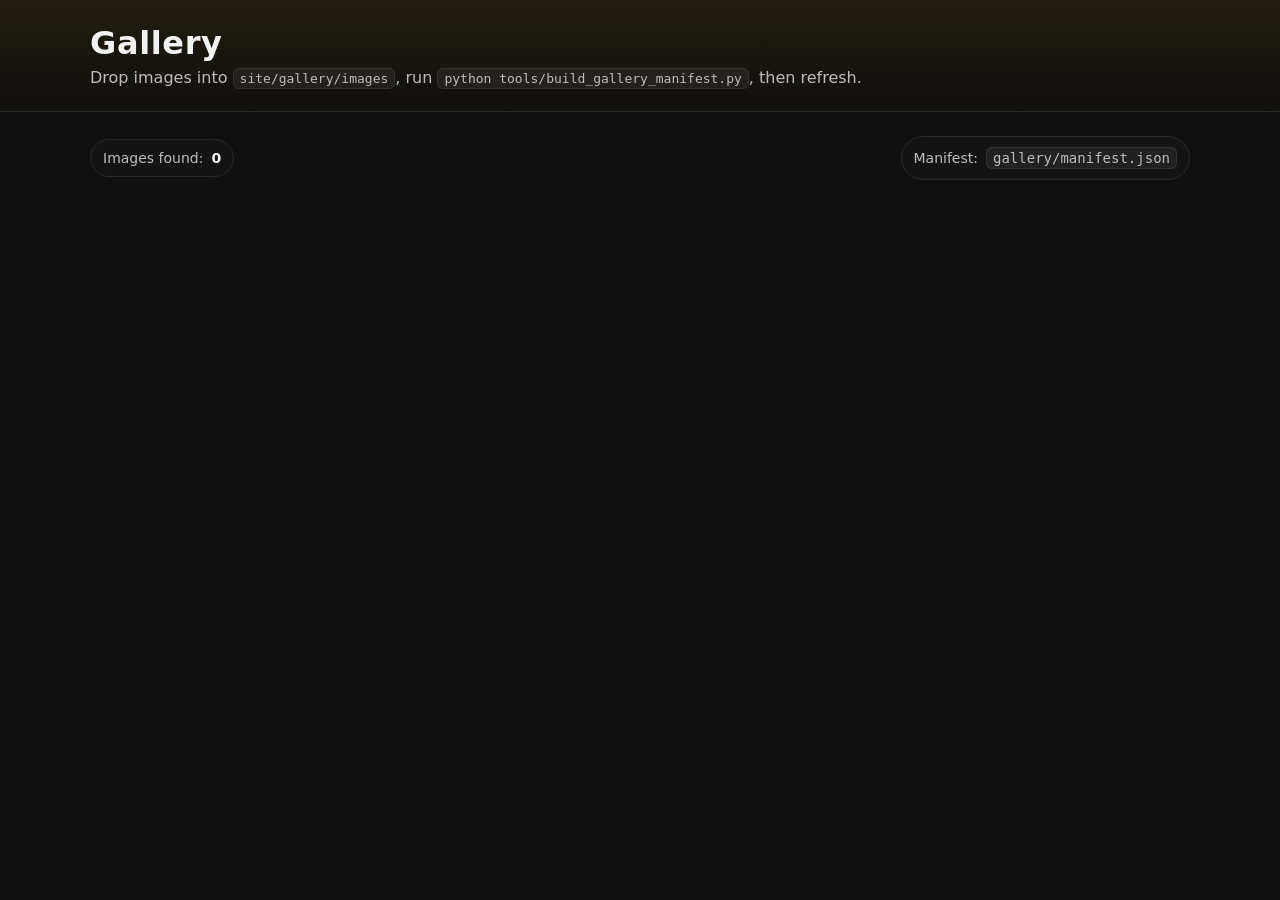
<file: site/gallery/index.html>
<!doctype html>
<html lang="en">
  <head>
    <meta charset="UTF-8" />
    <meta name="viewport" content="width=device-width, initial-scale=1.0" />
    <title>Gallery | Jakubiec and Family Skidsteer Works</title>
    <style>
      :root {
        --bg: #0f0f0f;
        --card: #151515;
        --text: #f2f2f2;
        --muted: #bdbdbd;
        --border: #2a2a2a;
        --accent: #ffcc00;
      }
      body {
        margin: 0;
        font-family: ui-sans-serif, system-ui, -apple-system, Segoe UI, Roboto, Arial, sans-serif;
        background: var(--bg);
        color: var(--text);
      }
      header {
        padding: 24px 16px;
        border-bottom: 1px solid var(--border);
        background: linear-gradient(180deg, rgba(255, 204, 0, 0.08), rgba(255, 204, 0, 0));
      }
      .wrap {
        max-width: 1100px;
        margin: 0 auto;
      }
      h1 {
        margin: 0 0 6px 0;
        letter-spacing: 0.02em;
      }
      p {
        margin: 0;
        color: var(--muted);
      }
      main {
        padding: 24px 16px 48px;
      }
      .toolbar {
        display: flex;
        gap: 10px;
        flex-wrap: wrap;
        align-items: center;
        justify-content: space-between;
        margin: 0 0 16px 0;
      }
      .pill {
        display: inline-flex;
        align-items: center;
        gap: 8px;
        border: 1px solid var(--border);
        background: rgba(255, 255, 255, 0.02);
        border-radius: 999px;
        padding: 10px 12px;
        color: var(--muted);
        font-size: 14px;
      }
      .pill strong {
        color: var(--text);
        font-weight: 600;
      }
      .grid {
        display: grid;
        grid-template-columns: repeat(1, minmax(0, 1fr));
        gap: 12px;
      }
      @media (min-width: 600px) {
        .grid {
          grid-template-columns: repeat(2, minmax(0, 1fr));
        }
      }
      @media (min-width: 960px) {
        .grid {
          grid-template-columns: repeat(3, minmax(0, 1fr));
        }
      }
      .card {
        background: var(--card);
        border: 1px solid var(--border);
        border-radius: 12px;
        overflow: hidden;
        position: relative;
      }
      .card img {
        width: 100%;
        height: 260px;
        object-fit: cover;
        display: block;
      }
      .card .cap {
        padding: 10px 12px;
        border-top: 1px solid var(--border);
        color: var(--muted);
        font-size: 13px;
        overflow: hidden;
        text-overflow: ellipsis;
        white-space: nowrap;
      }
      .empty {
        padding: 18px;
        border: 1px dashed var(--border);
        border-radius: 12px;
        color: var(--muted);
        background: rgba(255, 255, 255, 0.02);
      }
      a {
        color: var(--accent);
      }
      code {
        background: rgba(255, 255, 255, 0.06);
        border: 1px solid rgba(255, 255, 255, 0.08);
        padding: 2px 6px;
        border-radius: 6px;
      }
    </style>
  </head>
  <body>
    <header>
      <div class="wrap">
        <h1>Gallery</h1>
        <p>
          Drop images into <code>site/gallery/images</code>, run
          <code>python tools/build_gallery_manifest.py</code>, then refresh.
        </p>
      </div>
    </header>
    <main>
      <div class="wrap">
        <div class="toolbar">
          <div class="pill">
            Images found: <strong id="count">0</strong>
          </div>
          <div class="pill">
            Manifest: <code>gallery/manifest.json</code>
          </div>
        </div>

        <div id="empty" class="empty" hidden>
          No images listed yet. Add files to <code>site/gallery/images</code> and
          regenerate the manifest.
        </div>

        <div id="grid" class="grid" aria-live="polite"></div>
      </div>
    </main>

    <script>
      async function load() {
        const res = await fetch("./manifest.json", { cache: "no-store" });
        const manifest = await res.json();
        const images = Array.isArray(manifest.images) ? manifest.images : [];

        document.getElementById("count").textContent = String(images.length);

        const grid = document.getElementById("grid");
        grid.innerHTML = "";

        const empty = document.getElementById("empty");
        empty.hidden = images.length !== 0;

        for (const src of images) {
          const card = document.createElement("div");
          card.className = "card";

          const img = document.createElement("img");
          img.loading = "lazy";
          img.src = src;
          img.alt = src.replace(/^images\\//, "");

          const cap = document.createElement("div");
          cap.className = "cap";
          cap.textContent = img.alt;

          card.appendChild(img);
          card.appendChild(cap);
          grid.appendChild(card);
        }
      }

      load().catch((e) => {
        console.error(e);
        alert(
          "Failed to load gallery manifest. Make sure you're serving the 'site' folder with a local web server (not opening the HTML file directly)."
        );
      });
    </script>
  </body>
</html>
</file>
